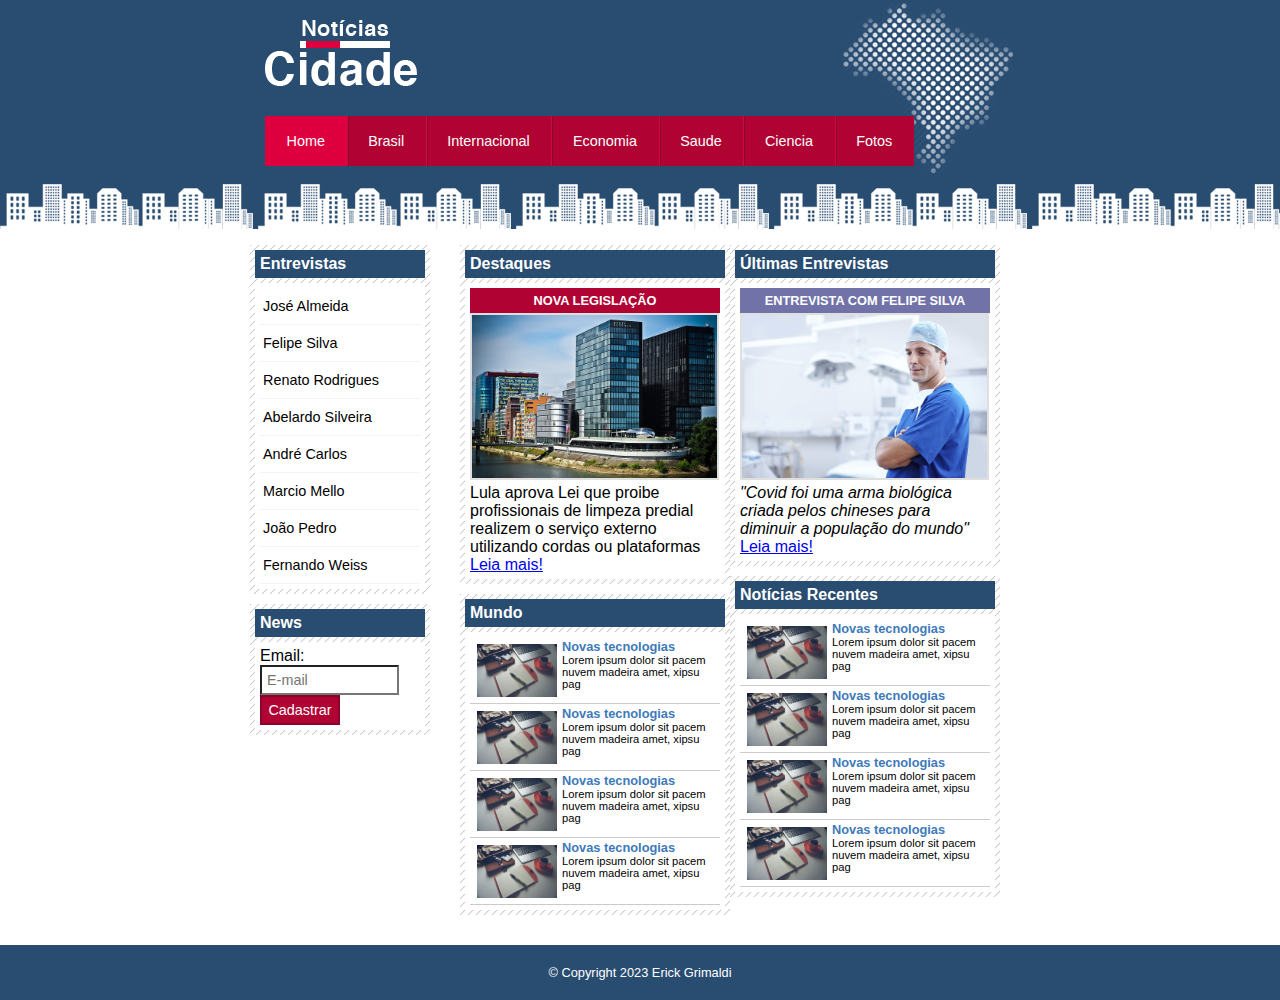
<file: index.html>
<!DOCTYPE html>
<html lang="pt-br">
<head>
<meta charset="UTF-8">
<meta name="viewport" content="width=device-width,initial-scale=1.0">
<link rel="stylesheet"type="text/css" href="estilo/style.css">
<title>Noticias Cidade</title>
</head>
<body class="home">
		<div id="conteiner">
			<div id="topo">
				<h1 class="logo">Noticias Cidades</h1>
				<ul class="nav">
					<li class="primeiro"><a id="home" href="#" target="_self">Home</a>
					<li><a id="brasil" href="brasil.html" target="_self">Brasil</a>
					<li><a id="internacional" href="#" target="_self">Internacional</a>
					<li><a id="economia" href="#" target="_self">Economia</a>
					<li><a id="saude" href="#" target="_self">Saude</a>
					<li><a id="ciencia" href="#" target="_self">Ciencia</a>
					<li><a id="fotos" href="fotos.html" target="_self">Fotos</a>
				</ul>
			</div>
		<div id="conteudo">
			<div id="primario">
				<div class="caixa">
					<h2 >Destaques</h2>
					<div class="caixa-conteudo imagem">
						<h3 class="destaque">Nova Legislação</h3>
						<img src="imagens/mundo.jpg" alt="Prédios">
						<p>Lula aprova Lei que proibe profissionais de limpeza predial realizem o serviço externo utilizando cordas ou plataformas</p>
						<a href="#" target="_self">Leia mais!</a>
					</div>	
				</div>	
				<div class="caixa">
					<h2 >Mundo</h2>
					<div class="caixa-conteudo ">
						<ul id="lista-noticias">
							<li><a href="#" target="_self">
								<img src="imagens/tecnologia.jpg" width="80">
								<h4>Novas tecnologias</h4>
								<p>Lorem ipsum dolor sit pacem nuvem madeira amet, xipsu pag</p></a>
							</li>
							<li><a href="#" target="_self">
								<img src="imagens/tecnologia.jpg" width="80">
								<h4>Novas tecnologias</h4>
								<p>Lorem ipsum dolor sit pacem nuvem madeira amet, xipsu pag</p></a>
							</li>
							<li><a href="#" target="_self">
								<img src="imagens/tecnologia.jpg" width="80">
								<h4>Novas tecnologias</h4>
								<p>Lorem ipsum dolor sit pacem nuvem madeira amet, xipsu pag</p></a>
							</li>
							<li><a href="#" target="_self">
								<img src="imagens/tecnologia.jpg" width="80">
								<h4>Novas tecnologias</h4>
								<p>Lorem ipsum dolor sit pacem nuvem madeira amet, xipsu pag</p></a>
							</li>
						</ul>						
					</div>
				</div>
			</div>	
		</div>
	</div>
	<div id="secundario">
		<div class="caixa">
			<h2>Últimas Entrevistas</h2>
			<div class="caixa-conteudo imagem">
				<h3>ENTREVISTA COM FELIPE SILVA</h3>
				<img src="imagens/doutor.jpg" alt="Felipe Silva">
				<p><em>"Covid foi uma arma biológica criada pelos chineses para diminuir a população do mundo"</em></p>
				<a href="#" target="_self">Leia mais!</a>
			</div>
		</div>
		<div class="caixa">
			<h2 >Notícias Recentes</h2>
			<div class="caixa-conteudo ">
				<ul id="lista-noticias">
					<li><a href="#" target="_self">
						<img src="imagens/tecnologia.jpg" width="80">
						<h4>Novas tecnologias</h4>
						<p>Lorem ipsum dolor sit pacem nuvem madeira amet, xipsu pag</p></a>
					</li>
					<li><a href="#" target="_self">
						<img src="imagens/tecnologia.jpg" width="80">
						<h4>Novas tecnologias</h4>
						<p>Lorem ipsum dolor sit pacem nuvem madeira amet, xipsu pag</p></a>
					</li>
					<li><a href="#" target="_self">
						<img src="imagens/tecnologia.jpg" width="80">
						<h4>Novas tecnologias</h4>
						<p>Lorem ipsum dolor sit pacem nuvem madeira amet, xipsu pag</p></a>
					</li>
					<li><a href="#" target="_self">
						<img src="imagens/tecnologia.jpg" width="80">
						<h4>Novas tecnologias</h4>
						<p>Lorem ipsum dolor sit pacem nuvem madeira amet, xipsu pag</p></a>
					</li>
				</ul>						
			</div>
		</div>
	</div>	
	<div id="lateral">
		<div class="caixa">
			<h2>Entrevistas</h2>
			<div class="caixa-conteudo">
				<ul>
					<li><a href="#" target="_self">José Almeida</a></li>
					<li><a href="#" target="_self">Felipe Silva</a></li>
					<li><a href="#" target="_self">Renato Rodrigues</a></li>
					<li><a href="#" target="_self">Abelardo Silveira</a></li>
					<li><a href="#" target="_self">André Carlos</a></li>
					<li><a href="#" target="_self">Marcio Mello</a></li>
					<li><a href="#" target="_self">João Pedro</a></li>
					<li><a href="#" target="_self">Fernando Weiss</a></li>
				</ul>
			</div>
		</div>
		<div class="caixa">
			<h2>News</h2>
			<div class="caixa-conteudo">
				<form>
					<div>
						<label for="email">Email:</label>
						<input type="text" name="email" id="email" placeholder="E-mail"></input>
					</div>
					<div>
						<input class="submit" type="submit" value="Cadastrar">
					</div>
				</form>
			</div>
		</div>
	</div>
	<div id="conteiner-rodape" style="clear: both">
		<div id="rodape">
			<p>&copy; Copyright 2023 Erick Grimaldi</p>
		</div>
	</div>
	
</body>
</html>
</file>
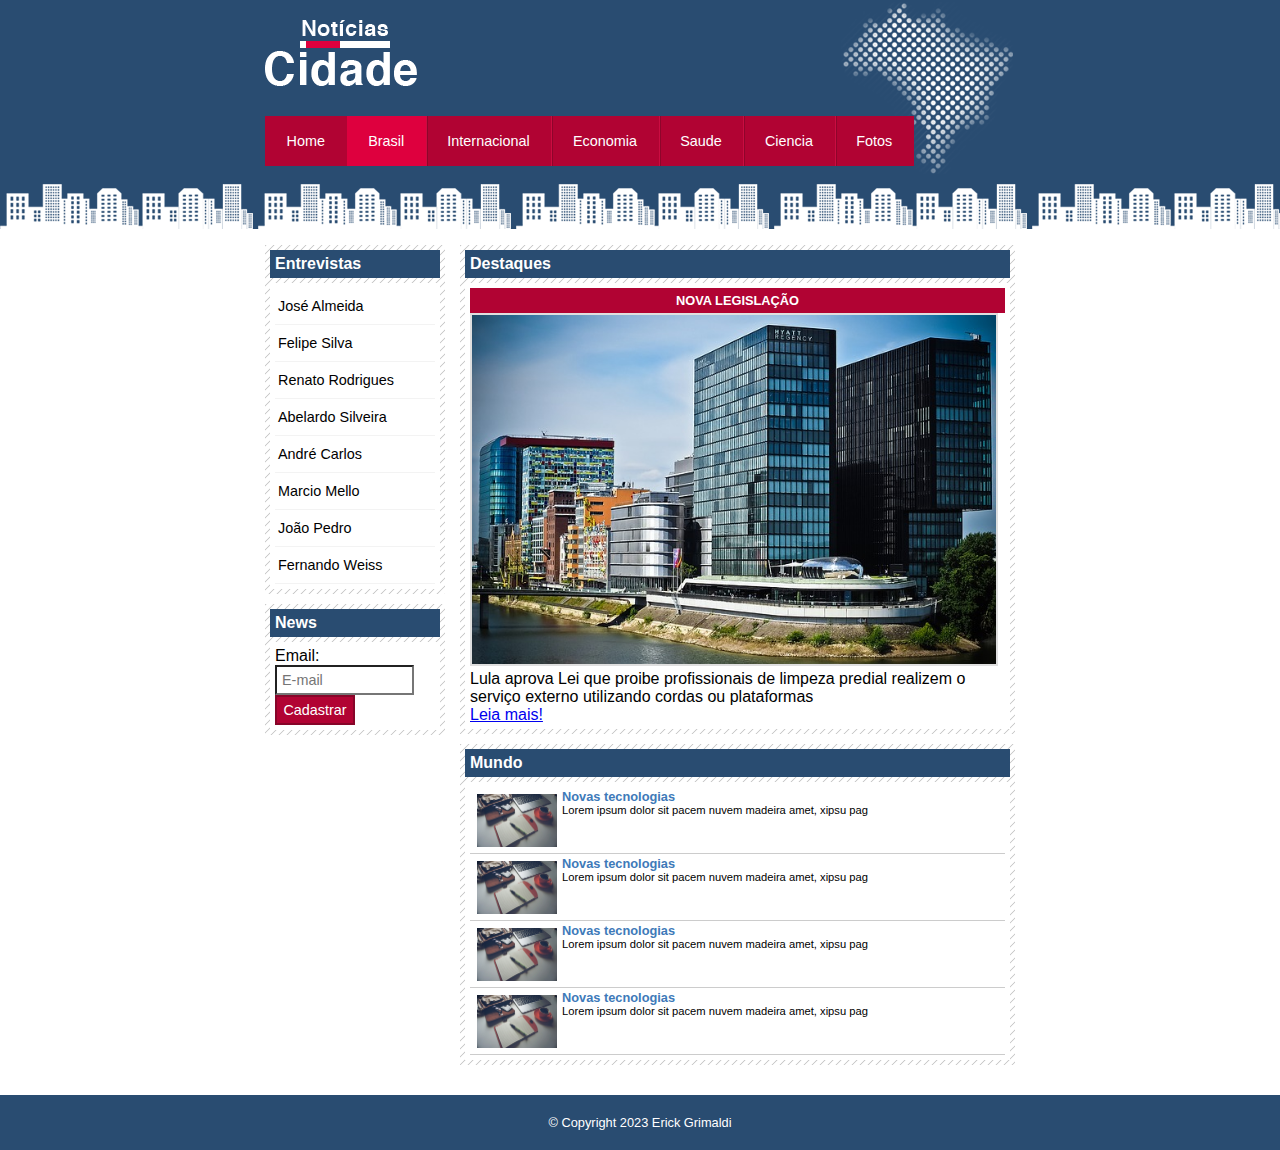
<file: brasil.html>
<!DOCTYPE html>
<html lang="pt-br">
<head>
<meta charset="UTF-8">
<meta name="viewport" content="width=device-width,initial-scale=1.0">
<link rel="stylesheet"type="text/css" href="estilo/style.css">
<title>Noticias Cidade - Brasil</title>
</head>
<body id="duas-colunas" class="brasil">
		<div id="conteiner">
			<div id="topo">
				<h1 class="logo">Noticias Cidades</h1>
				<ul class="nav">
					<li class="primeiro"><a id="home" href="index.html" target="_self">Home</a>
					<li><a id="brasil" href="brasil.html" target="_self">Brasil</a>
					<li><a id="internacional" href="#" target="_self">Internacional</a>
					<li><a id="economia" href="#" target="_self">Economia</a>
					<li><a id="saude" href="#" target="_self">Saude</a>
					<li><a id="ciencia" href="#" target="_self">Ciencia</a>
					<li><a id="fotos" href="fotos.html" target="_self">Fotos</a>
				</ul>
			</div>
		<div id="conteudo">
			<div id="primario">
				<div class="caixa">
					<h2 >Destaques</h2>
					<div class="caixa-conteudo imagem">
						<h3 class="destaque">Nova Legislação</h3>
						<img src="imagens/mundo.jpg" alt="Prédios">
						<p>Lula aprova Lei que proibe profissionais de limpeza predial realizem o serviço externo utilizando cordas ou plataformas</p>
						<a href="#" target="_self">Leia mais!</a>
					</div>	
				</div>	
				<div class="caixa">
					<h2 >Mundo</h2>
					<div class="caixa-conteudo ">
						<ul id="lista-noticias">
							<li><a href="#" target="_self">
								<img src="imagens/tecnologia.jpg" width="80">
								<h4>Novas tecnologias</h4>
								<p>Lorem ipsum dolor sit pacem nuvem madeira amet, xipsu pag</p></a>
							</li>
							<li><a href="#" target="_self">
								<img src="imagens/tecnologia.jpg" width="80">
								<h4>Novas tecnologias</h4>
								<p>Lorem ipsum dolor sit pacem nuvem madeira amet, xipsu pag</p></a>
							</li>
							<li><a href="#" target="_self">
								<img src="imagens/tecnologia.jpg" width="80">
								<h4>Novas tecnologias</h4>
								<p>Lorem ipsum dolor sit pacem nuvem madeira amet, xipsu pag</p></a>
							</li>
							<li><a href="#" target="_self">
								<img src="imagens/tecnologia.jpg" width="80">
								<h4>Novas tecnologias</h4>
								<p>Lorem ipsum dolor sit pacem nuvem madeira amet, xipsu pag</p></a>
							</li>
						</ul>						
					</div>
				</div>
			</div>	
		</div>
	</div>
	<div id="lateral">
		<div class="caixa">
			<h2>Entrevistas</h2>
			<div class="caixa-conteudo">
				<ul>
					<li><a href="#" target="_self">José Almeida</a></li>
					<li><a href="#" target="_self">Felipe Silva</a></li>
					<li><a href="#" target="_self">Renato Rodrigues</a></li>
					<li><a href="#" target="_self">Abelardo Silveira</a></li>
					<li><a href="#" target="_self">André Carlos</a></li>
					<li><a href="#" target="_self">Marcio Mello</a></li>
					<li><a href="#" target="_self">João Pedro</a></li>
					<li><a href="#" target="_self">Fernando Weiss</a></li>
				</ul>
			</div>
		</div>
		<div class="caixa">
			<h2>News</h2>
			<div class="caixa-conteudo">
				<form>
					<div>
						<label for="email">Email:</label>
						<input type="text" name="email" id="email" placeholder="E-mail"></input>
					</div>
					<div>
						<input class="submit" type="submit" value="Cadastrar">
					</div>
				</form>
			</div>
		</div>
	</div>
	<div id="conteiner-rodape" style="clear: both">
		<div id="rodape">
			<p>&copy; Copyright 2023 Erick Grimaldi</p>
		</div>
	</div>
	
</body>
</html>
</file>
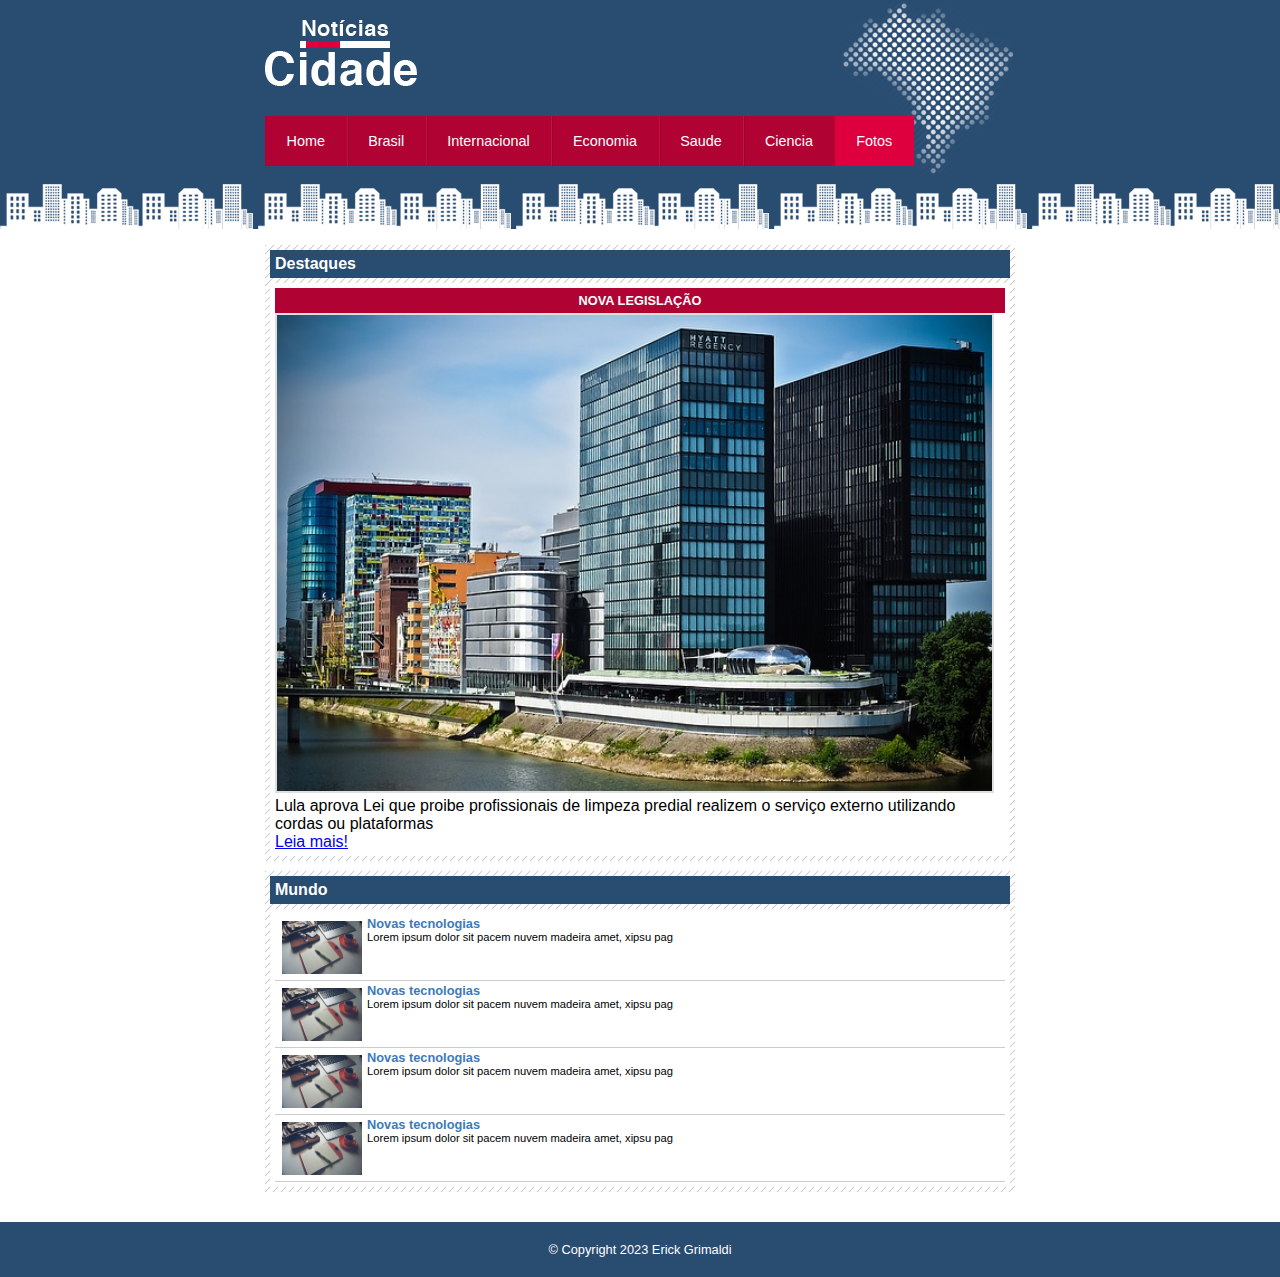
<file: fotos.html>
<!DOCTYPE html>
<html lang="pt-br">
<head>
<meta charset="UTF-8">
<meta name="viewport" content="width=device-width,initial-scale=1.0">
<link rel="stylesheet"type="text/css" href="estilo/style.css">
<title>Noticias Cidade - Fotos</title>
</head>
<body id="uma-colunas" class="fotos">
		<div id="conteiner">
			<div id="topo">
				<h1 class="logo">Noticias Cidades</h1>
				<ul class="nav">
					<li class="primeiro"><a id="home" href="index.html" target="_self">Home</a>
					<li><a id="brasil" href="brasil.html" target="_self">Brasil</a>
					<li><a id="internacional" href="#" target="_self">Internacional</a>
					<li><a id="economia" href="#" target="_self">Economia</a>
					<li><a id="saude" href="#" target="_self">Saude</a>
					<li><a id="ciencia" href="#" target="_self">Ciencia</a>
					<li><a id="fotos" href="fotos.html" target="_self">Fotos</a>
				</ul>
			</div>
		<div id="conteudo">
			<div id="primario">
				<div class="caixa">
					<h2 >Destaques</h2>
					<div class="caixa-conteudo imagem">
						<h3 class="destaque">Nova Legislação</h3>
						<img src="imagens/mundo.jpg" alt="Prédios">
						<p>Lula aprova Lei que proibe profissionais de limpeza predial realizem o serviço externo utilizando cordas ou plataformas</p>
						<a href="#" target="_self">Leia mais!</a>
					</div>	
				</div>	
				<div class="caixa">
					<h2 >Mundo</h2>
					<div class="caixa-conteudo ">
						<ul id="lista-noticias">
							<li><a href="#" target="_self">
								<img src="imagens/tecnologia.jpg" width="80">
								<h4>Novas tecnologias</h4>
								<p>Lorem ipsum dolor sit pacem nuvem madeira amet, xipsu pag</p></a>
							</li>
							<li><a href="#" target="_self">
								<img src="imagens/tecnologia.jpg" width="80">
								<h4>Novas tecnologias</h4>
								<p>Lorem ipsum dolor sit pacem nuvem madeira amet, xipsu pag</p></a>
							</li>
							<li><a href="#" target="_self">
								<img src="imagens/tecnologia.jpg" width="80">
								<h4>Novas tecnologias</h4>
								<p>Lorem ipsum dolor sit pacem nuvem madeira amet, xipsu pag</p></a>
							</li>
							<li><a href="#" target="_self">
								<img src="imagens/tecnologia.jpg" width="80">
								<h4>Novas tecnologias</h4>
								<p>Lorem ipsum dolor sit pacem nuvem madeira amet, xipsu pag</p></a>
							</li>
						</ul>						
					</div>
				</div>
			</div>	
		</div>
	</div>
	<div id="conteiner-rodape" style="clear: both">
		<div id="rodape">
			<p>&copy; Copyright 2023 Erick Grimaldi</p>
		</div>
	</div>
	
</body>
</html>
</file>
<file: estilo/style.css>
*{
	margin: 0;
	padding: 0;
}

body{
	font-family: "Trebuchet MS", Helvetica, sans-serif;
	background: #fff url(../imagens/fundo.png) repeat-x;
}
#conteiner{
	width: 750px;
	margin: 0 auto;
	
}
#topo{
	height: 155px;
	background: url(../imagens/detalhe-topo.png) no-repeat right top;
	padding-top: 20px;
}
.logo{
	width:152px;
	height:66px;
	background: url(../imagens/logo.png) no-repeat center;
	text-indent: -3000px;
	
}
ul{
	margin:0;
	list-style: none;
	padding: 0;
}



#topo ul{
	background-color: #b10333;
	margin-top: 30px;
	float: left;
}

#topo ul li{
	float: left;
}

#topo ul a{
	font-size: 0.9em;
	display: block;
	padding: 0.5em 1.5em;
	line-height: 2.5em;
	text-decoration: none;
	color: white;
	background: url(../imagens/divisor.png) repeat-y;
}

#topo ul .primeiro a {
	background: none;
}
#topo ul a:hover{
	color: #69001d;
}

body.home .nav a#home, 
body.brasil .nav a#brasil, 
body.internacional .nav a#internacional, 
body.economia .nav a#economia, 
body.fotos .nav a#fotos
{
	color: white;
	background: #de003e;
	cursor:text;
}

#conteudo {
	margin-top: 60px;
	background: #5f5f5;
}

#primario{
	width: 270px;
	float: left;
	margin: 0 0 20px 195px;
}

#duas-colunas #primario{
	width: 555px;
}

#uma-colunas #primario{
	width: 750px;
	margin: 0 0 20px 0px;
}

#secundario{
	width: 270px;
	float: left;
	margin: 0 0 20px 15px:
}

#lateral{
	width: 180px;
	float: left;
	margin: 0 0 20px -750px;
}

.caixa{
	margin: 10px 0;
	padding: 5px;
	background: #f3f3f3 url(../imagens/fundo-caixa.png); 
}

h2{
	font-size: 1em;
	background: #294c71;
	color: #fff;
	padding: 5px;
}

.caixa-conteudo{
	background: #fff;
	padding: 5px;
	margin-top: 5px;
}

h3{
	font-size: 0.8em;
	background-color: #7173A8;
	padding: 5px;
	color: #fff;
	text-align: center;
}
.destaque{
	text-transform: uppercase;
	background-color: #b10333
}

.imagem img{
	width: 98%;
	border: 2px solid #dfdfdf;
}

#lateral ul a{
	font-size: 0.9em;
	padding: 3px;
	line-height: 30px;
	display: block;
	color: #000;
	text-decoration: none;
	border-bottom: 1px solid #f3f3f3;
}

#lateral ul a:hover{
	background: #f9f9f9 url(../imagens/marcador.png) no-repeat left center;
	color: #a1a1a1;
	padding-left: 20px;
}
#conteiner-rodape{
	padding: 20px;
	background: #294c71;
}

label{
	display: block;
	cursor: pointer;	
}

input{
	padding: 5px;
	width: 125px;
	font-size: 0.9em;
	background-color: #fff;
}

input.submit{
	width: 80px;
	color: #fff;
	background-color: #b10333;
	border: 2px solid #870529;
}

#lista-noticias li{
	padding: 2px;
	border-bottom: 1px solid #ccc;
	height: 62px;
}

#lista-noticias li a img{
	float: left;
	margin: 5px;
	
}

#lista-noticias li a{
	text-decoration: none;

}

#lista-noticias li a h4{
	font-size: 0.8em;
	padding: 0;
	color: #3e7ab9;
	
}

#lista-noticias li a p{
	font-size: 0.7em;
	color: black;
}

#lista-noticias li:hover{
	background: #eee;
	cursor: pointer;
}

#lista-noticias li a h4:hover{
	text-decoration: underline;
}
	
#rodape{
	width: 750px;
	margin: 0 auto;
	color: #fff;
	
}

#rodape p{
	font-size: 0.8em;
	text-align: center;
}
</file>
